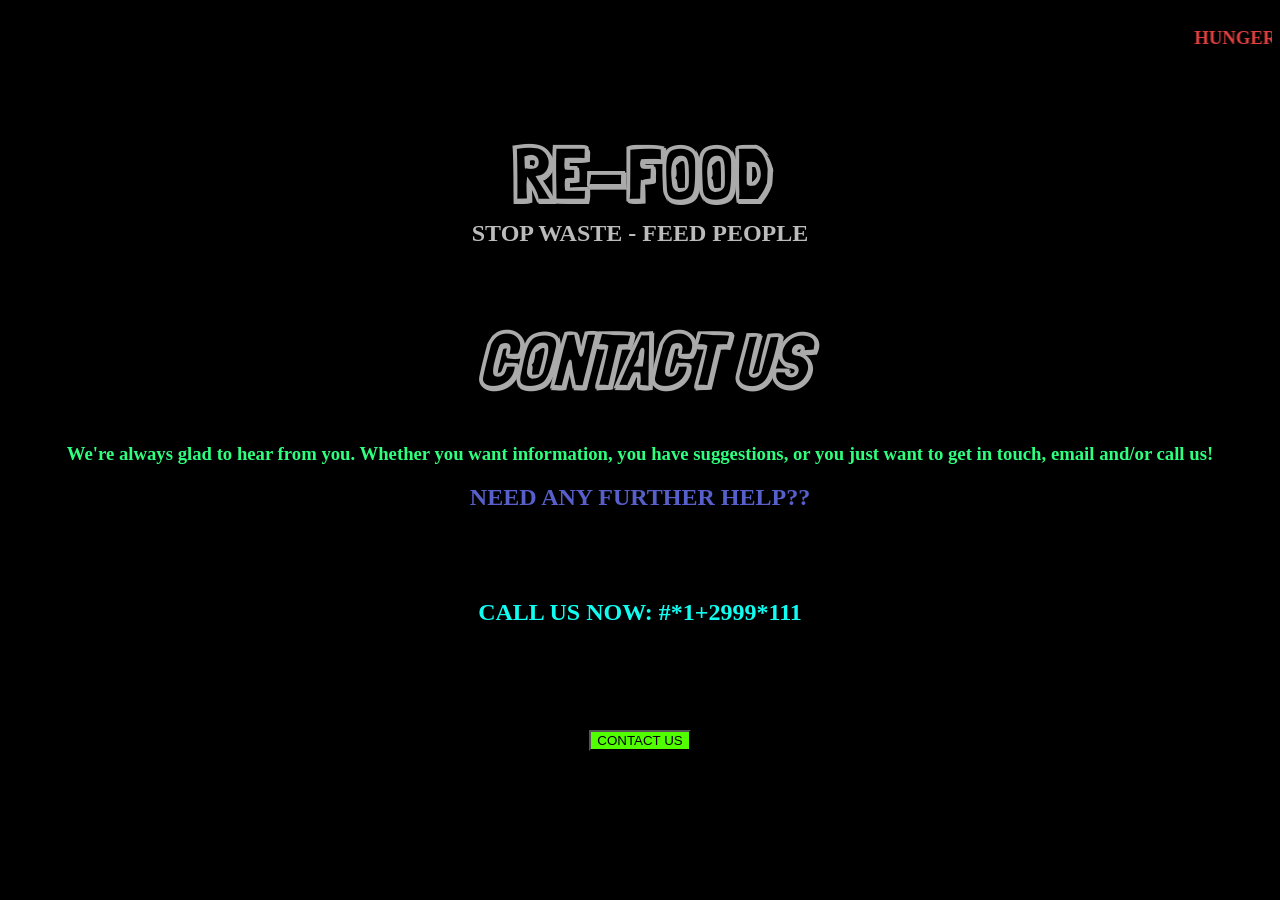
<file: RE  food final/contactus.html>
<!DOCTYPE html>
<title>CONTACT US</title>
<head>
  <script src="//code.jquery.com/jquery-1.11.2.min.js"></script>
  <link href='https://fonts.googleapis.com/css?family=Londrina+Shadow' rel='stylesheet' type='text/css'>
  </head>
  <style>
  h1 {
    font-family: 'Londrina Shadow', cursive;
    font-size: 75px;
    text-align: center;
    margin: 60px 0 0 0;
    color: #aaaaaa;
  }
  h2 {
    text-align: center;
    margin: 0 0 70px 0;
    color: #bbbbbb;
  }
  .button {
  background-color: rgb(81, 255, 0);
  text-align: center;
  }
  .text-center {
  text-align: center;
}
</style>
<body>
  <body style="background-color:black;">
    <marquee><h3 style="color:rgb(224, 64, 64);">HUNGER IS NOT CAUSED BY A SCARCITY BUT BY A SCARCITY OF DEMOCRACY</h3></marquee>
  <h1>RE-FOOD</h1>
  <h2>STOP WASTE - FEED PEOPLE</h2>
  <i><u><h1>CONTACT US</h1></u></i><br><center><h3 style="color:rgb(47, 255, 127);">We're always glad to hear from you. Whether you 
    want information, you have suggestions, or you just want to get in touch, email and/or call us!</h3>
    <h2 style="color:rgb(87, 95, 202);">NEED ANY FURTHER HELP?? </h2><br>
    <h2 style="color:rgb(18, 253, 241);">CALL US NOW: #*1+2999*111</h2>
</center>
  <br>
  <div class="text-center">
  <a href="order.html"><p>  <button class="button">CONTACT US</button></p></a>
  </div>
  </body>
</html>
</file>
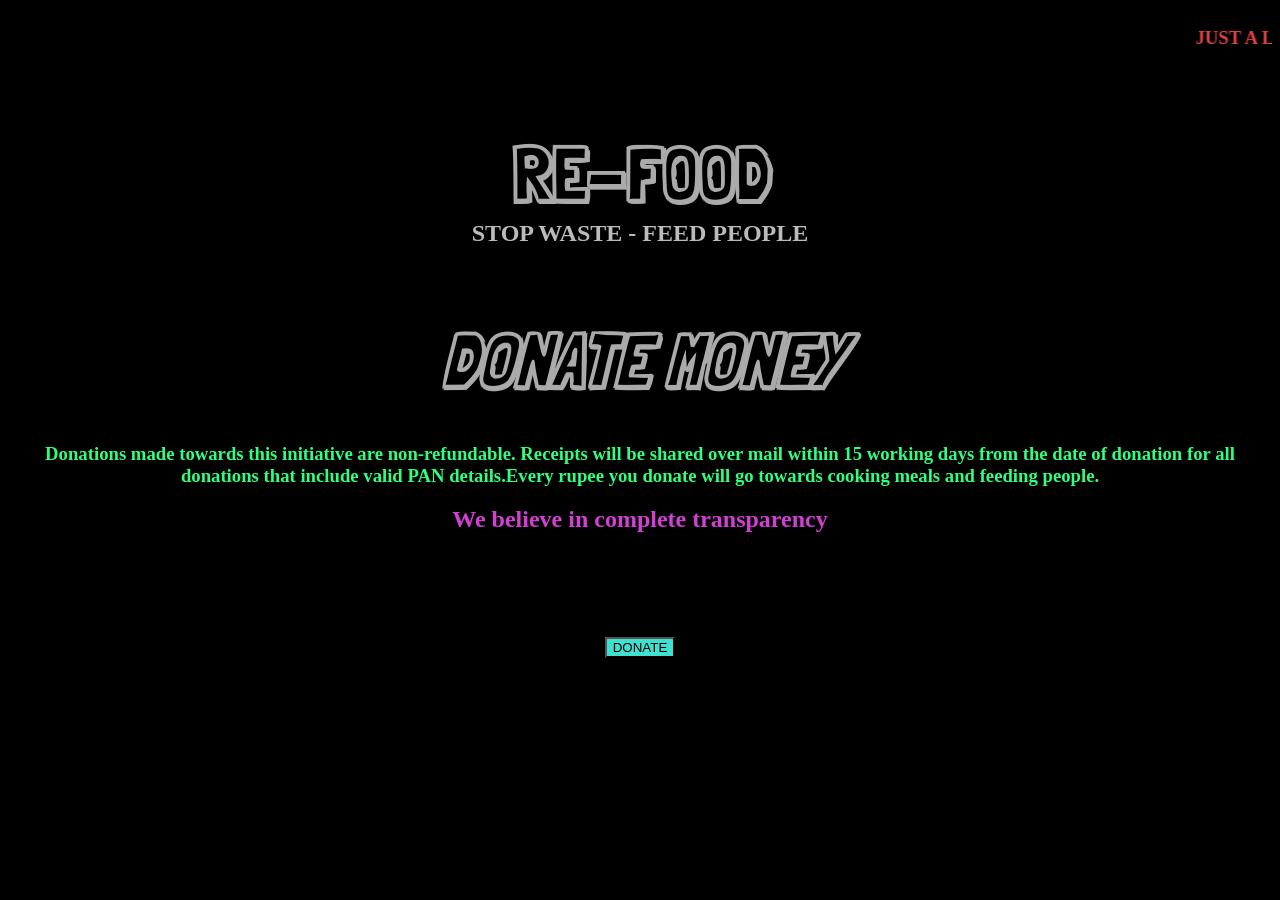
<file: RE  food final/donatemoney.html>
<!DOCTYPE html>
<title>DONATE MONEY</title>
<head>
  <script src="//code.jquery.com/jquery-1.11.2.min.js"></script>
  <link href='https://fonts.googleapis.com/css?family=Londrina+Shadow' rel='stylesheet' type='text/css'>
  </head>
  <style>
  h1 {
    font-family: 'Londrina Shadow', cursive;
    font-size: 75px;
    text-align: center;
    margin: 60px 0 0 0;
    color: #aaaaaa;
  }
  h2 {
    text-align: center;
    margin: 0 0 70px 0;
    color: #bbbbbb;
  }
  .button {
  background-color: turquoise;
  text-align: center;
  }
  .text-center {
  text-align: center;
}
</style>
<body>
  <body style="background-color:black;">
    <marquee><h3 style="color:rgb(224, 64, 64);">JUST A LITTLE HELP,A SMALL SECURITY FORCE,A BIT OF FOOD CAN SAVE LIVES </h3></marquee>
  <h1>RE-FOOD</h1>
  <h2>STOP WASTE - FEED PEOPLE</h2>
  <i><u><h1>DONATE MONEY</h1></u></i><br><center><h3 style="color:rgb(47, 255, 127);">Donations made towards this initiative are 
    non-refundable. Receipts will be shared over mail within 15 working days from the date of donation for all donations that include 
    valid PAN details.Every rupee you donate will go towards cooking meals and feeding people.<h2 style="color:rgb(211, 63, 211);">We believe in complete transparency</h2>
  </h3></center>
  <br>
  <div class="text-center">

  <a href="order.html"><p><button class="button">DONATE</button></p></a>
</div>
  </body>
</html>
</file>
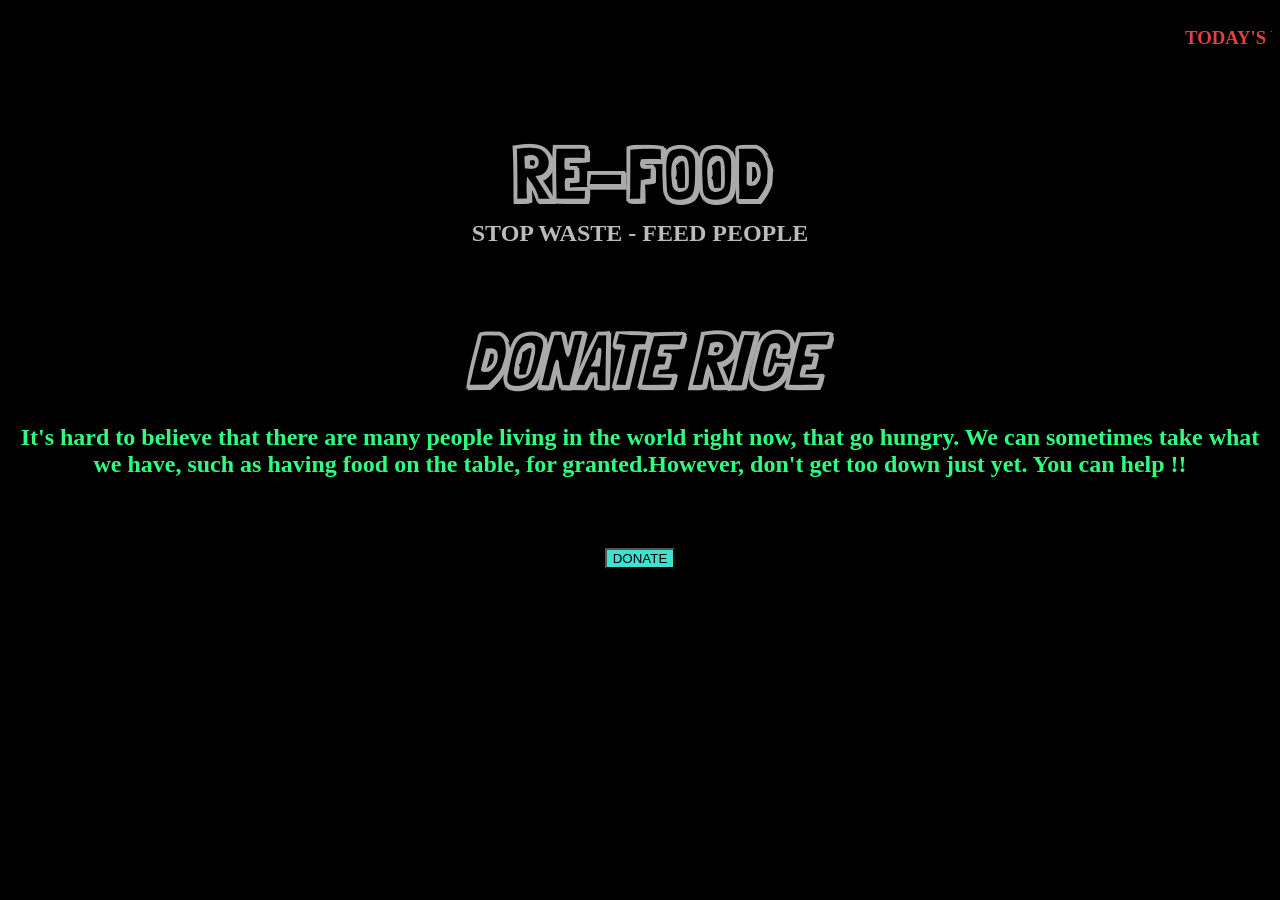
<file: RE  food final/donaterice.html>
<!DOCTYPE html>
<title>DONATE RICE</title>
<head>
  <script src="//code.jquery.com/jquery-1.11.2.min.js"></script>
  <link href='https://fonts.googleapis.com/css?family=Londrina+Shadow' rel='stylesheet' type='text/css'>
  </head>
  <style>
  h1 {
    font-family: 'Londrina Shadow', cursive;
    font-size: 75px;
    text-align: center;
    margin: 60px 0 0 0;
    color: #aaaaaa;
  }
  h2 {
    text-align: center;
    margin: 0 0 70px 0;
    color: #bbbbbb;
  }
  .button {
  background-color: turquoise;
  text-align: center;
  }
  .text-center {
  text-align: center;
}
</style>
<body>
  <body style="background-color:black;">
    <marquee><h3 style="color:rgb(224, 64, 64);">TODAY'S WASTAGE IS TOMORROW'S SHORTAGE SAVE FOOD !!</h3></marquee>
  <h1>RE-FOOD</h1>
  <h2>STOP WASTE - FEED PEOPLE</h2>
  <i><u><h1>DONATE RICE</h1></u></i><br><center><h2 style="color:rgb(47, 255, 127);">It's hard to believe that there are many people living in the world right now, that go hungry. 
    We can sometimes take what we have, such as having food on the table, for granted.However, don't get too down just yet. You can help !!
  </h2></center>
  <div class="text-center">
  
  <a href="order.html"><p><button class="button">DONATE</button></p></a>

  </div>
  </body>
</html>
</file>
